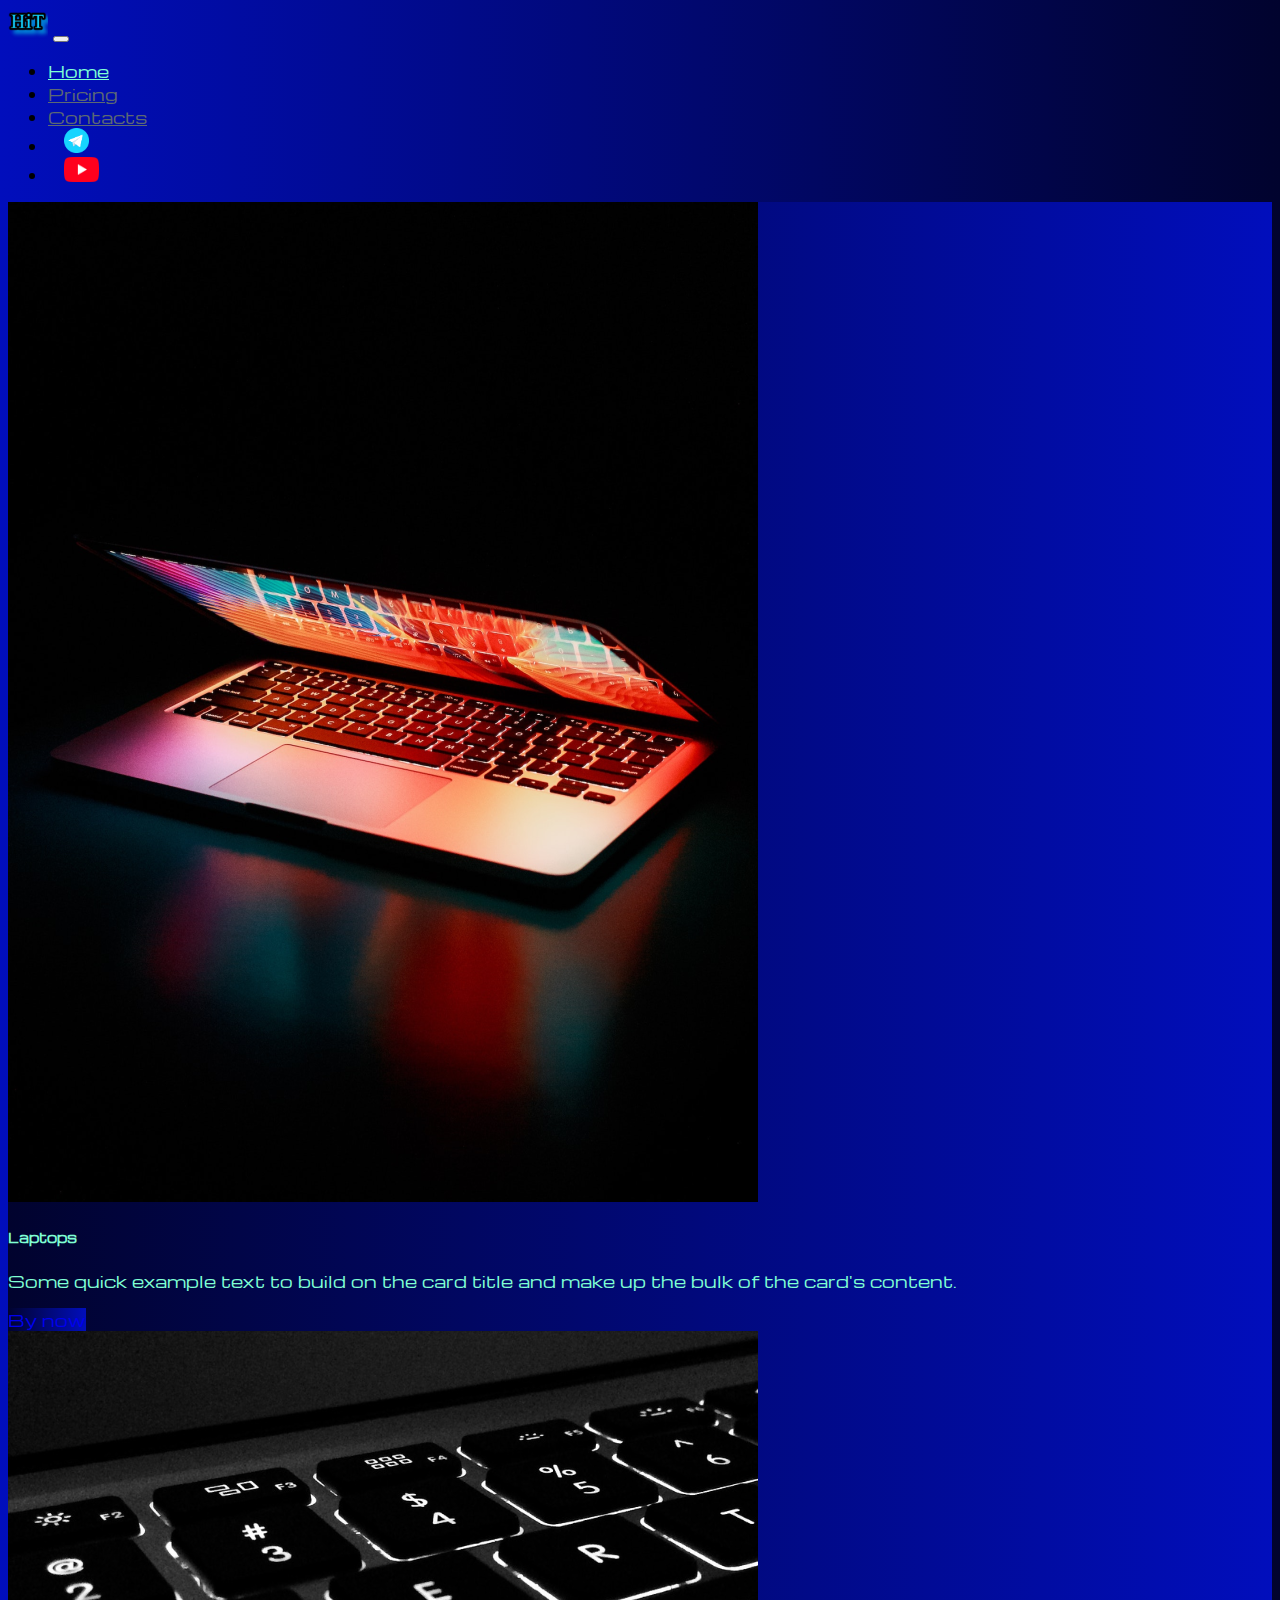
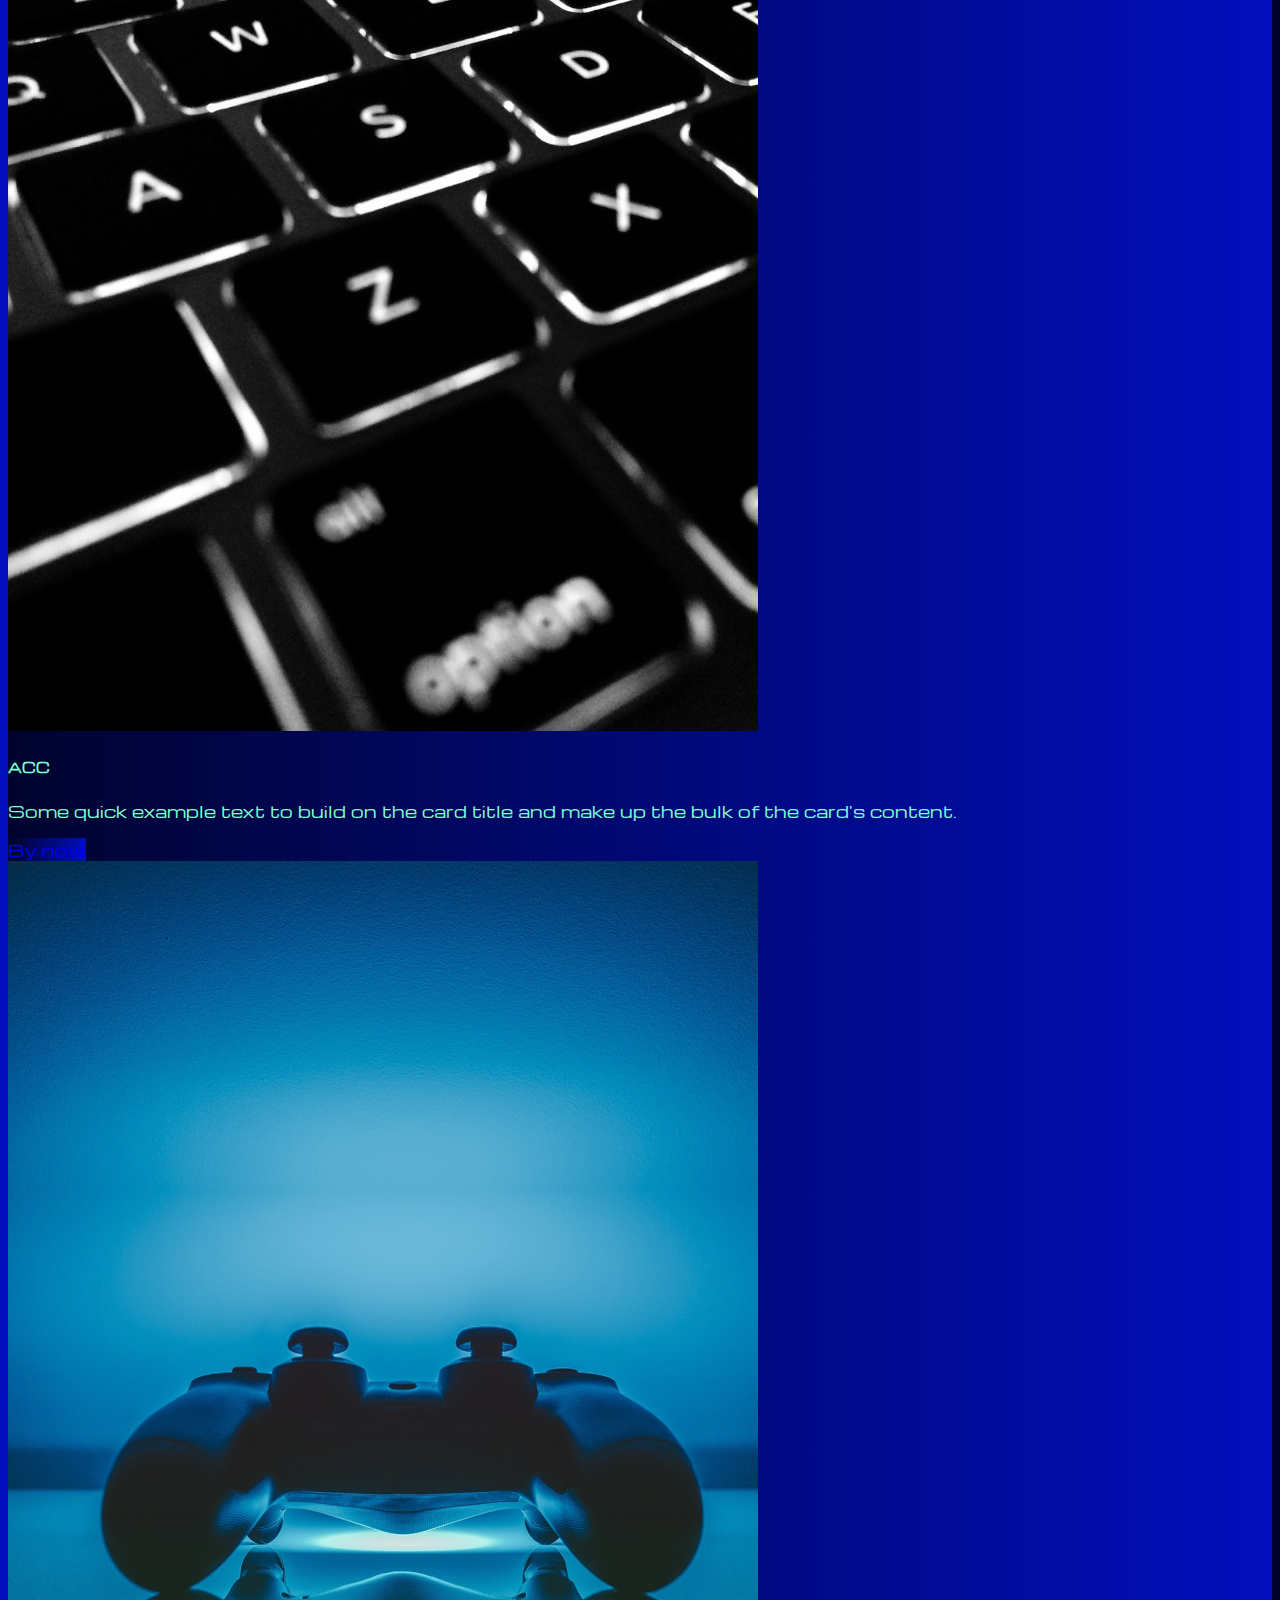
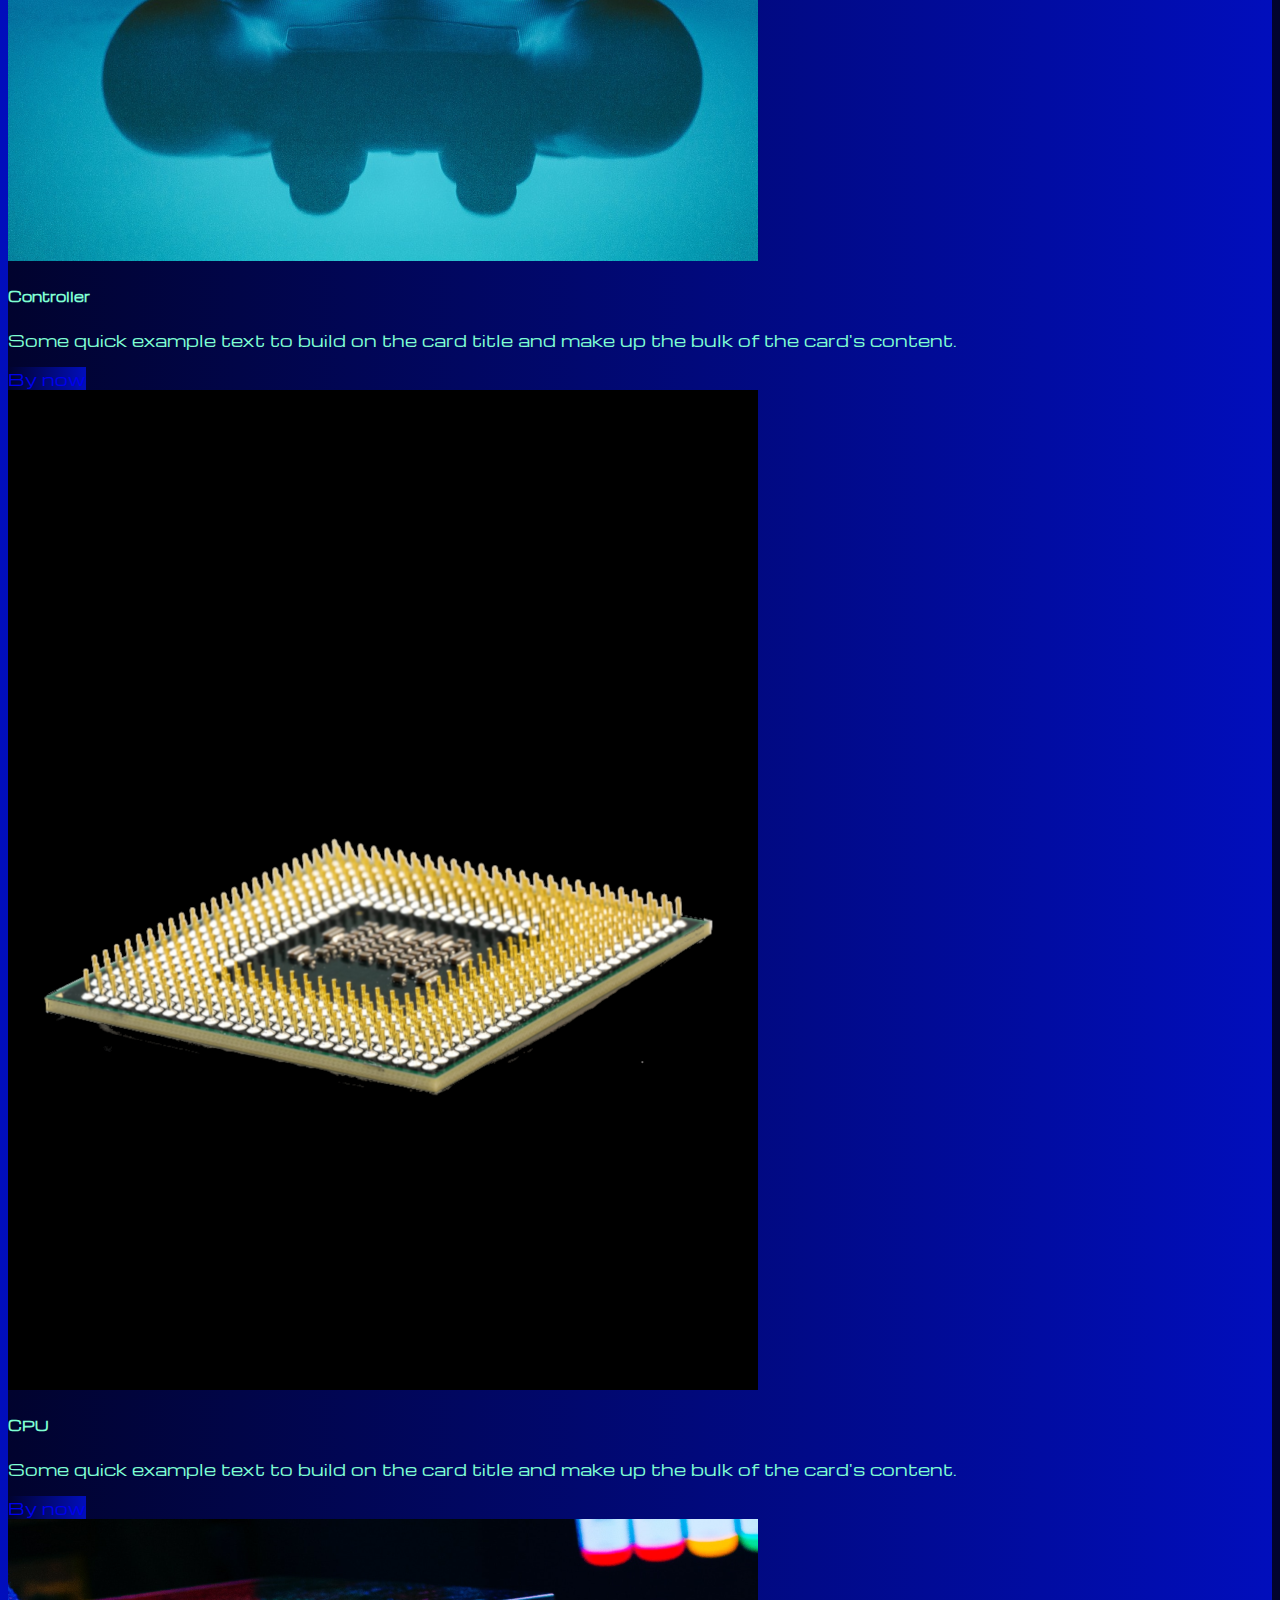
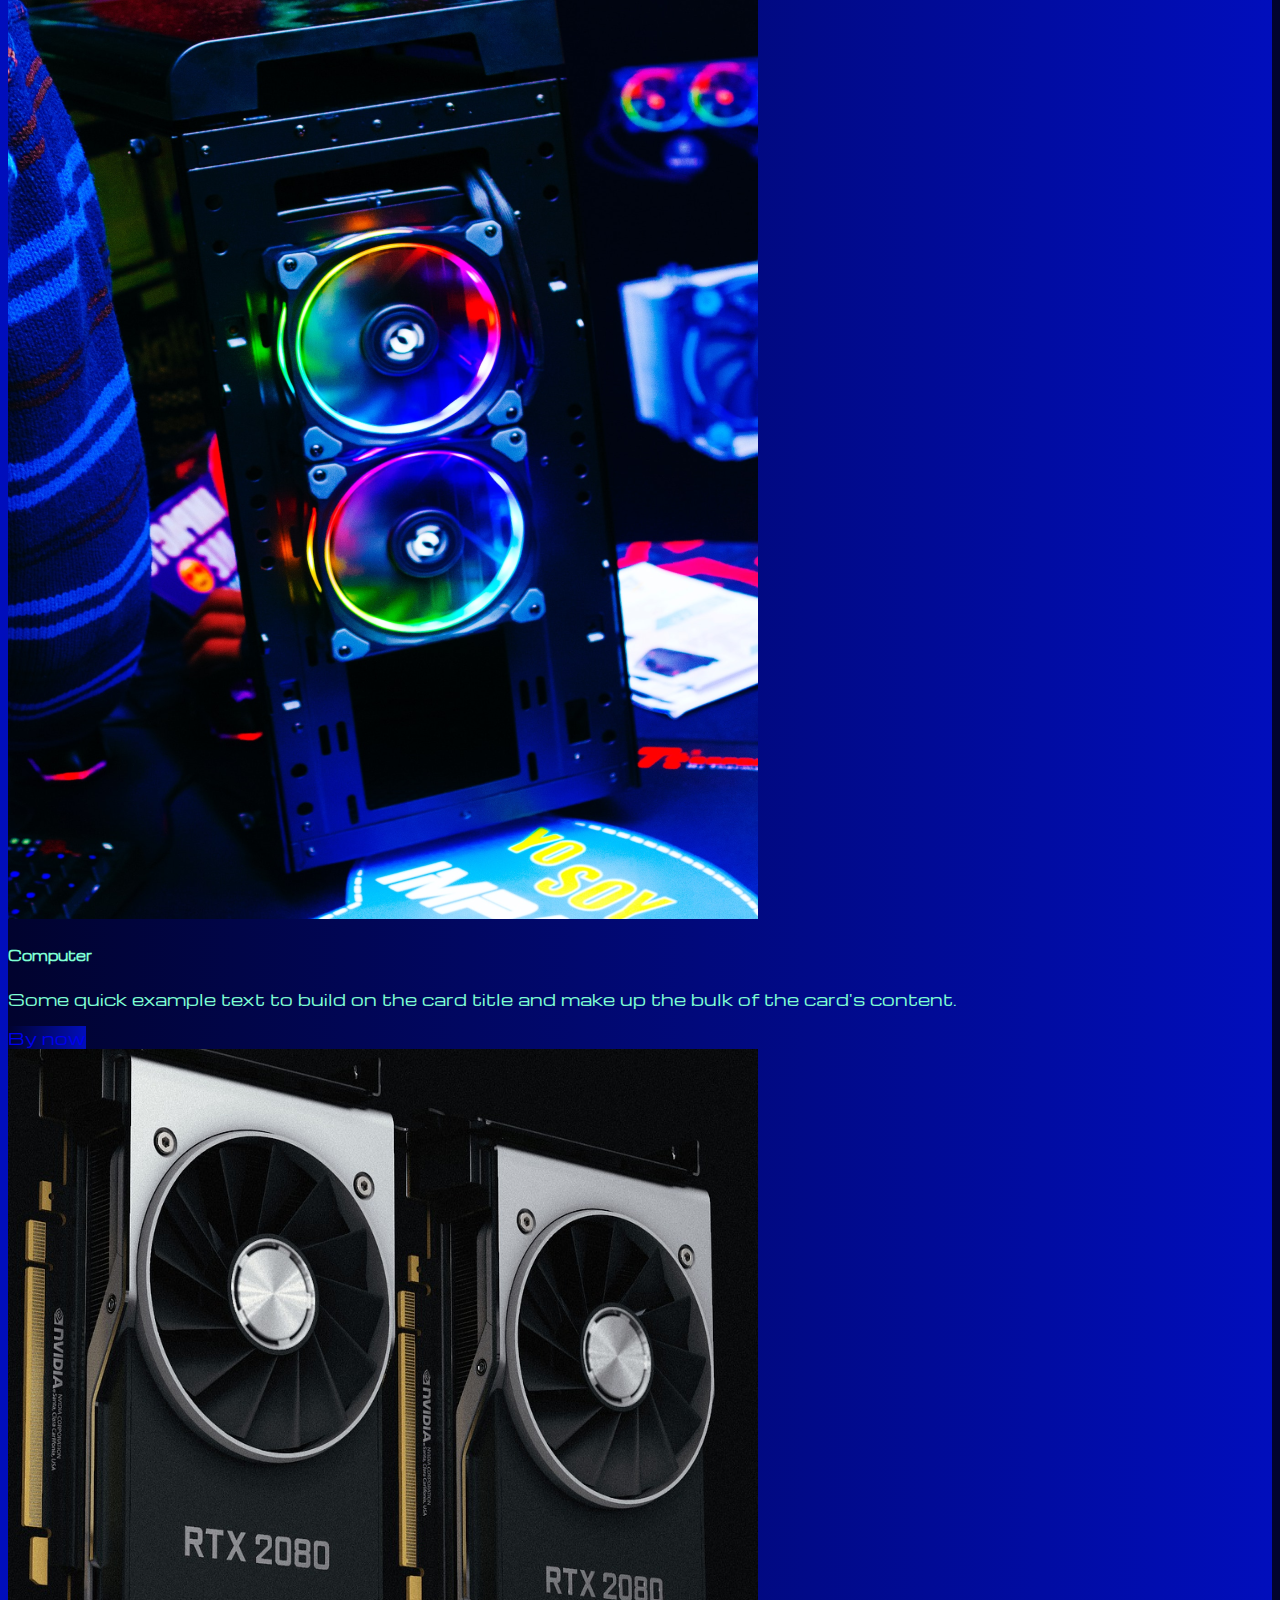
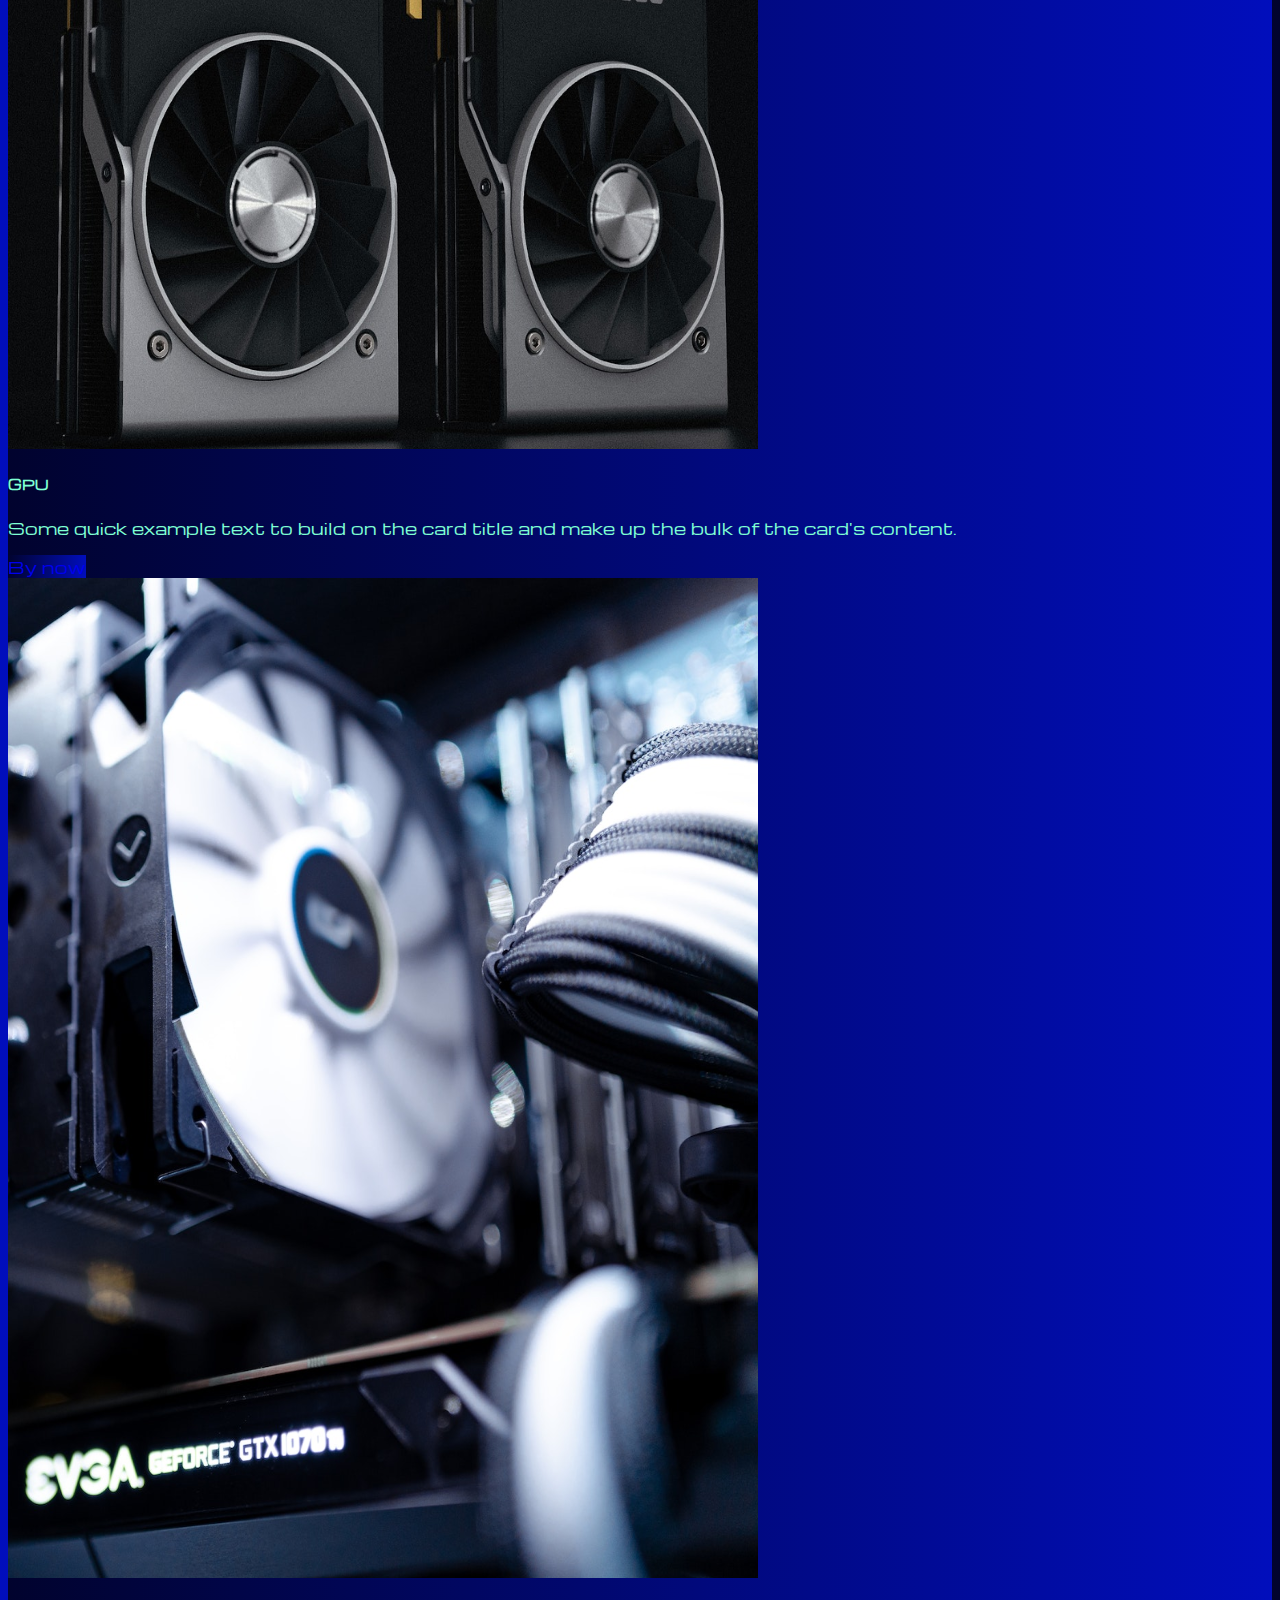
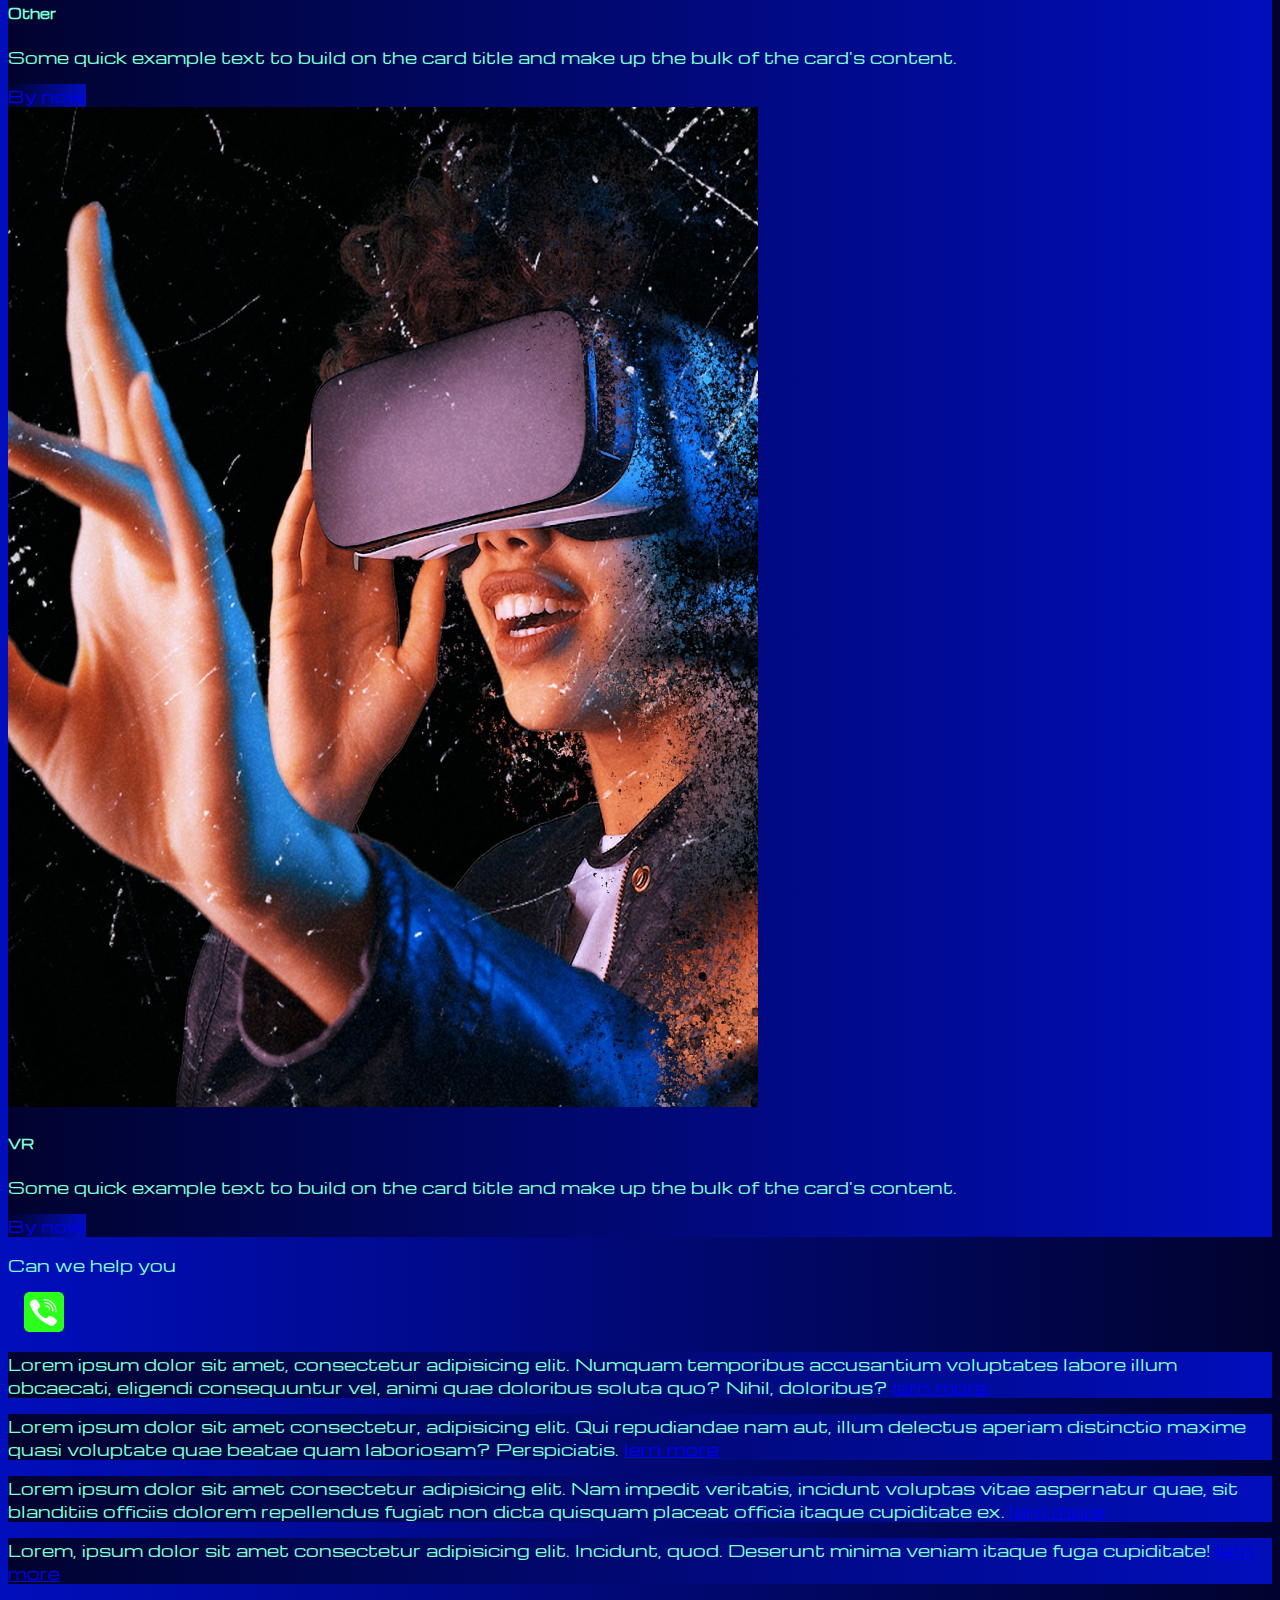
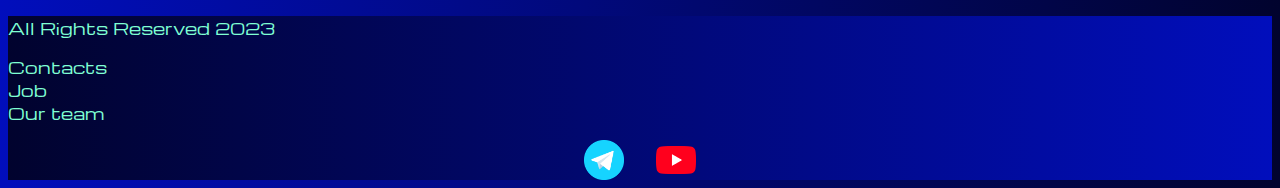
<file: pricing.html>
<!DOCTYPE html>
<html lang="en">

<head>
  <meta charset="UTF-8">
  <meta name="viewport" content="width=device-width, initial-scale=1.0">
  <title>Hit</title>
  <link href="https://cdn.jsdelivr.net/npm/bootstrap@5.3.0/dist/css/bootstrap.min.css" rel="stylesheet"
    integrity="sha384-9ndCyUaIbzAi2FUVXJi0CjmCapSmO7SnpJef0486qhLnuZ2cdeRhO02iuK6FUUVM" crossorigin="anonymous">
  <link rel="stylesheet" href="source/styls/my-css.css">
  <link rel="apple-touch-icon" sizes="180x180" href="source/files/favicon_io/apple-touch-icon.png">
  <link rel="icon" type="image/png" sizes="32x32" href="source/files/favicon_io/favicon-32x32.png">
  <link rel="icon" type="image/png" sizes="16x16" href="source/files/favicon_io/favicon-16x16.png">
  <link rel="manifest" href="source/files/favicon_io/site.webmanifest">
</head>

<body>
  <header>
    <nav class="navbar navbar-expand-lg bg-body-tertiary" data-bs-theme="dark">
      <div class="container-fluid">
        <a class="navbar-brand" href="/"><img src="source/files/logo.png" alt=""></a>
        <button class="navbar-toggler" type="button" data-bs-toggle="collapse" data-bs-target="#navbarNav"
          aria-controls="navbarNav" aria-expanded="false" aria-label="Toggle navigation">
          <span class="navbar-toggler-icon"></span>
        </button>
        <div class="collapse navbar-collapse" id="navbarNav">
          <ul class="navbar-nav">
            <li class="nav-item">
              <a class="nav-link" aria-current="page" href="/">Home</a>
            </li>
            <li class="nav-item active">
              <a class="nav-link active" href="pricing.html">Pricing</a>
            </li>
            </li>
            <li class="nav-item active">
              <a class="nav-link active" href="#">Contacts</a>
            </li>
            <li class="nav-item">
              <a class="nav-link" href="#"><img style="width: 25px; margin-inline: 1em;" src="source/files/tg.png"
                  alt="tg"></a>
            </li>
            <li class="nav-item">
              <a class="nav-link" href="#"><img style="width: 35px; margin-inline: 1em;" src="source/files/yt.png"
                  alt="yt"></a>
            </li>
          </ul>
        </div>
      </div>
    </nav>
  </header>

  <section>
    <div class="container-fluid mt-4">
      <div class="row">
        <div class="col-lg-1">

        </div>
        <div class="col-lg-8 col-md-12">
          <div class="row">
            <div class="col-lg-4 col-md-6 mt-4">
              <div class="card">
                <img src="source/images/laptop.png" class="card-img-top" alt="laptop">
                <div class="card-body">
                  <h5 class="card-title">Laptops</h5>
                  <p class="card-text">Some quick example text to build on the card title and make up the bulk of the
                    card's
                    content.</p>
                  <a href="#" class="btn btn-primary">By now</a>
                </div>
              </div>
            </div>
            <div class="col-lg-4 col-md-6 mt-4">
              <div class="card">
                <img src="source/images/acc.png" class="card-img-top" alt="ACC">
                <div class="card-body">
                  <h5 class="card-title">ACC</h5>
                  <p class="card-text">Some quick example text to build on the card title and make up the bulk of the
                    card's
                    content.</p>
                  <a href="#" class="btn btn-primary">By now</a>
                </div>
              </div>
            </div>
            <div class="col-lg-4 col-md-6 mt-4">
              <div class="card">
                <img src="source/images/controller.png" class="card-img-top" alt="controller">
                <div class="card-body">
                  <h5 class="card-title">Controller</h5>
                  <p class="card-text">Some quick example text to build on the card title and make up the bulk of the
                    card's
                    content.</p>
                  <a href="#" class="btn btn-primary">By now</a>
                </div>
              </div>
            </div>
            <div class="col-lg-4 col-md-6 mt-4">
              <div class="card">
                <img src="source/images/cpu.png" class="card-img-top" alt="CPU">
                <div class="card-body">
                  <h5 class="card-title">CPU</h5>
                  <p class="card-text">Some quick example text to build on the card title and make up the bulk of the
                    card's
                    content.</p>
                  <a href="#" class="btn btn-primary">By now</a>
                </div>
              </div>
            </div>
            <div class="col-lg-4 col-md-6 mt-4">
              <div class="card">
                <img src="source/images/gaming pc.png" class="card-img-top" alt="PC">
                <div class="card-body">
                  <h5 class="card-title">Computer</h5>
                  <p class="card-text">Some quick example text to build on the card title and make up the bulk of the
                    card's
                    content.</p>
                  <a href="#" class="btn btn-primary">By now</a>
                </div>
              </div>
            </div>
            <div class="col-lg-4 col-md-6 mt-4">
              <div class="card">
                <img src="source/images/gpu.png" class="card-img-top" alt="GPU">
                <div class="card-body">
                  <h5 class="card-title">GPU</h5>
                  <p class="card-text">Some quick example text to build on the card title and make up the bulk of the
                    card's
                    content.</p>
                  <a href="#" class="btn btn-primary">By now</a>
                </div>
              </div>
            </div>
            <div class="col-lg-4 col-md-6 mt-4">
              <div class="card">
                <img src="source/images/other.png" class="card-img-top" alt="Other">
                <div class="card-body">
                  <h5 class="card-title">Other</h5>
                  <p class="card-text">Some quick example text to build on the card title and make up the bulk of the
                    card's
                    content.</p>
                  <a href="#" class="btn btn-primary">By now</a>
                </div>
              </div>
            </div>
            <div class="col-lg-4 col-md-6 mt-4">
              <div class="card">
                <img src="source/images/vr.png" class="card-img-top" alt="VR">
                <div class="card-body">
                  <h5 class="card-title">VR</h5>
                  <p class="card-text">Some quick example text to build on the card title and make up the bulk of the
                    card's
                    content.</p>
                  <a href="#" class="btn btn-primary">By now</a>
                </div>
              </div>
            </div>

          </div>


          <div class="col-lg-12 col-md-12 text-center mt-4">
            <p>Can we help you</p>
          </div>

          <div class="col-lg-12 col-md-12 text-center">
            <img class="call-animation" style="width: 40px; margin-inline: 1em;" src="source/files/phone.png" alt="tg">
          </div>
        </div>
        <div class="col-lg-3 col-md-12">
          <div class="row px-2">
            <div class="col-lg-12 side-bar my-4">
              <p>Lorem ipsum dolor sit amet, consectetur adipisicing elit. Numquam temporibus accusantium voluptates
                labore illum obcaecati, eligendi consequuntur vel, animi quae doloribus soluta quo? Nihil, doloribus? <a
                  href="#"> lern more</a></p>
            </div>
            <div class="col-lg-12 side-bar my-4">
              <p>Lorem ipsum dolor sit amet consectetur, adipisicing elit. Qui repudiandae nam aut, illum delectus
                aperiam distinctio maxime quasi voluptate quae beatae quam laboriosam? Perspiciatis. <a href="#"> lern
                  more</a></p>
            </div>
            <div class="col-lg-12 side-bar my-4">
              <p>Lorem ipsum dolor sit amet consectetur adipisicing elit. Nam impedit veritatis, incidunt voluptas vitae
                aspernatur quae, sit blanditiis officiis dolorem repellendus fugiat non dicta quisquam placeat officia
                itaque cupiditate ex. <a href="#"> lern more</a></p>
            </div>
            <div class="col-lg-12 side-bar my-4">
              <p>Lorem, ipsum dolor sit amet consectetur adipisicing elit. Incidunt, quod. Deserunt minima veniam itaque
                fuga cupiditate! <a href="#"> lern more</a></p>
            </div>
          </div>
        </div>


      </div>


    </div>
    </div>
  </section>

  <footer>
    <div class="container-fluid">
      <div class="row">
        <div class="col-lg-4 col-md-12 footer-text text-center">
          <p>All Rights Reserved 2023</p>
        </div>
        <div class="col-lg-4 col-md-12 footer-text text-center">
          <p>Contacts<br>Job<br>Our team</p>
        </div>
        <div class="col-lg-4 col-md-12 media-links">
          <img style="width: 40px; margin-inline: 1em;" src="source/files/tg.png" alt="tg">
          <img style="width: 40px; margin-inline: 1em;" src="source/files/yt.png" alt="yt">
        </div>
      </div>
    </div>
  </footer>





  <script src="https://cdn.jsdelivr.net/npm/bootstrap@5.3.0/dist/js/bootstrap.bundle.min.js"
    integrity="sha384-geWF76RCwLtnZ8qwWowPQNguL3RmwHVBC9FhGdlKrxdiJJigb/j/68SIy3Te4Bkz"
    crossorigin="anonymous"></script>
</body>

</html>
</file>
<file: source/styls/my-css.css>
@import url('https://fonts.googleapis.com/css?family=Michroma&display=swap');

body{
    font-family: Michroma, serif;
    background: linear-gradient(90deg, #010ebc 0%, #01032e 100%);
}

p{
    color: aquamarine;
}

.nav-link{
    color: aquamarine;
}

.navbar-nav .nav-link.active{
    color: rgb(93, 105, 115);
}

.navbar-brand img{
    width: 40px;
}

.side-bar{
    color: aquamarine;
    background: linear-gradient(270deg, #010ebc 0%, #01032e 100%);
}

.card{
    background: linear-gradient(270deg, #010ebc 0%, #01032e 100%);
    color: aquamarine;
}

.card a{
    text-decoration: none;
}

.slide-text,
.footer-text{
    color: aquamarine;
    margin: auto auto;
}

.media-links{
    display: flex;
    justify-content: center;
    align-items: center;
}

footer,
.btn-primary{
    background: linear-gradient(270deg, #010ebc 0%, #01032e 100%);
    margin-top: 2em;

}

.call-animation{
    animation: call 2s ease 1s infinite normal forwards;
}

@keyframes call {
	0%,
	100% {
		transform: translateX(0%);
		transform-origin: 50% 50%;
	}

	15% {
		transform: translateX(-30px) rotate(-6deg);
	}

	30% {
		transform: translateX(15px) rotate(6deg);
	}

	45% {
		transform: translateX(-15px) rotate(-3.6deg);
	}

	60% {
		transform: translateX(9px) rotate(2.4deg);
	}

	75% {
		transform: translateX(-6px) rotate(-1.2deg);
	}
}

@media (max-width: 768px) {
    .carousel-indicators{
        display: none;
    }
}
</file>
